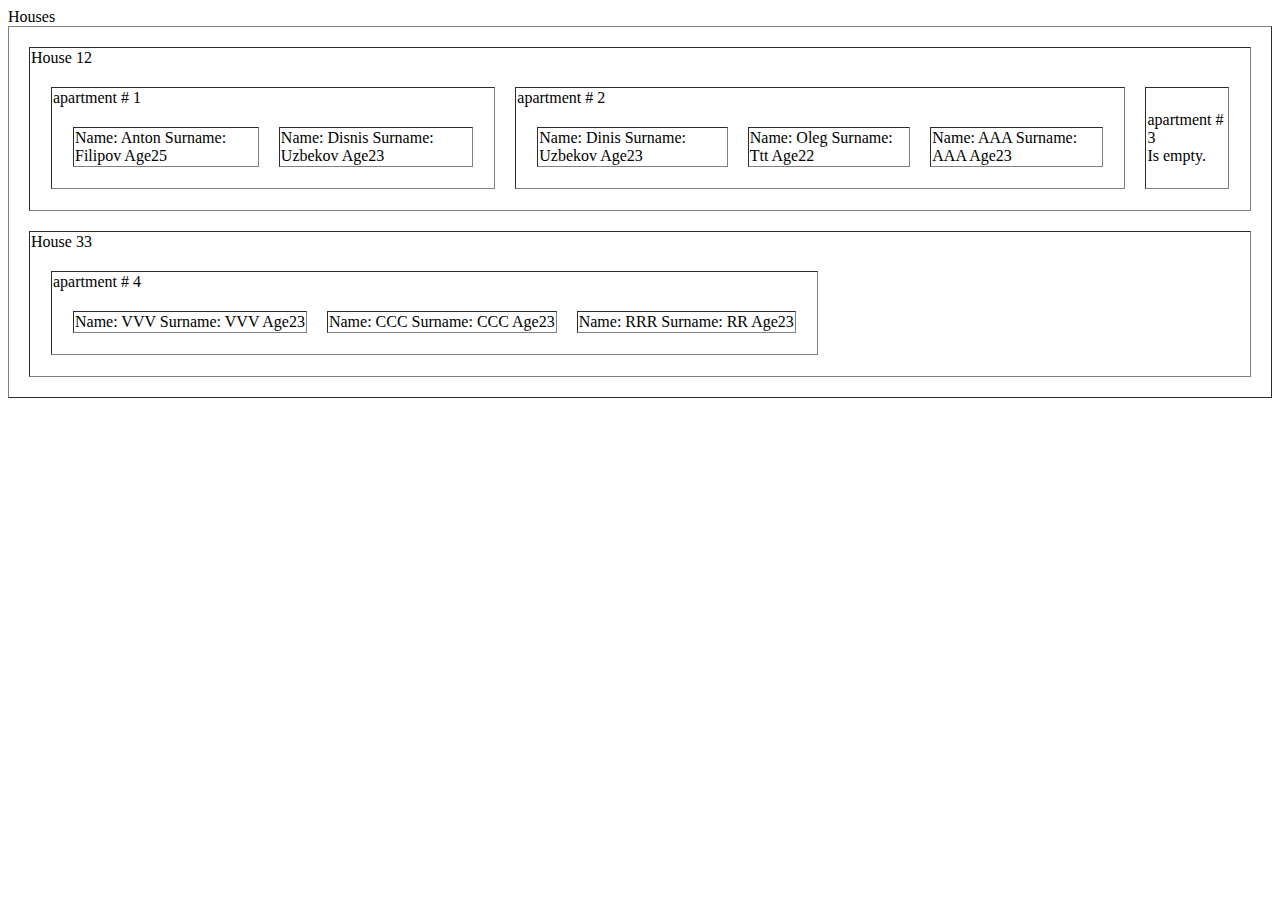
<file: 04_Classes_Houses/index.html>
<!DOCTYPE html>
<html lang="en">

<head>
    <meta charset="UTF-8">
    <meta http-equiv="X-UA-Compatible" content="IE=edge">
    <meta name="viewport" content="width=device-width, initial-scale=1.0">
    <title>Window</title>
</head>

<body>
    <div id="myTable">
        <caption>Houses</caption>

    </div>
    <script src="js/main.js"></script>


</body>

</html>
</file>
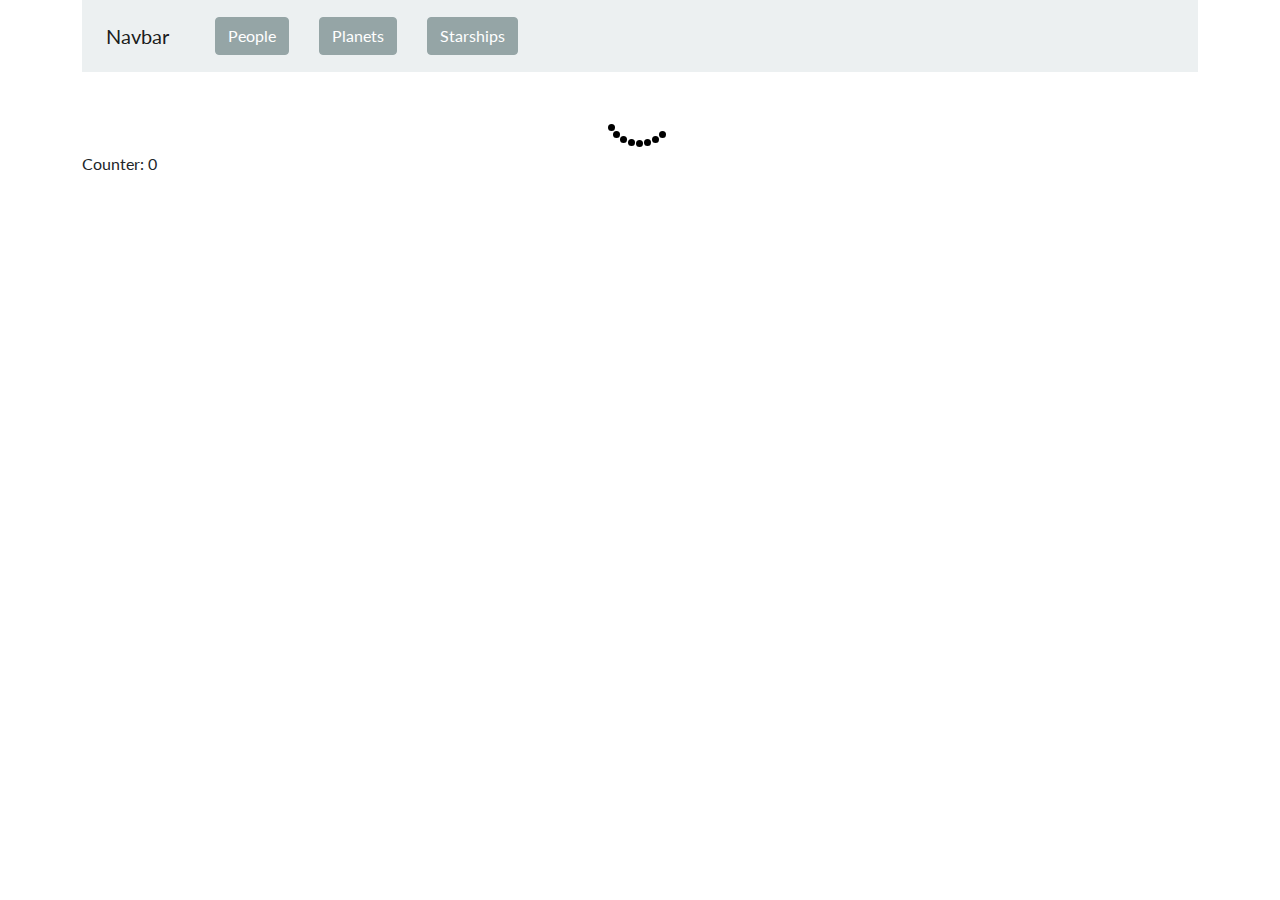
<file: 05_SWapi/index.html>
<!DOCTYPE html>
<html lang="en">

<head>
    <meta charset="UTF-8">
    <meta http-equiv="X-UA-Compatible" content="IE=edge">
    <meta name="viewport" content="width=device-width, initial-scale=1.0">
    <title>Promice</title>
    <link rel="stylesheet" href="css/bootstrap.min.css" />
    <link rel="stylesheet" href="css/main.css" />
</head>

<body>

    <div class="container">
        <div class="row">
            <div class="col">
                <div>
                    <nav class="navbar navbar-expand-lg navbar-light bg-light">
                        <div class="container-fluid">
                            <a class="navbar-brand" href="#">Navbar</a>

                            <div class="collapse navbar-collapse" id="navbarColor03">


                                <ul class="navbar-nav me-auto ">
                                    <li class="nav-item">
                                        <button class="btn btn-secondary my-2 my-sm-0 people"
                                            type="button">People</button>
                                    </li>
                                    <li class="nav-item">
                                        <button class="btn btn-secondary my-2 my-sm-0 planets"
                                            type="button">Planets</button>
                                    </li>
                                    <li class="nav-item">
                                        <button class="btn btn-secondary my-2 my-sm-0 starships"
                                            type="button">Starships</button>
                                    </li>
                                </ul>

                            </div>
                        </div>
                    </nav>
                </div>
            </div>
        </div>
        <div class="row">
            <div class="col">
                <div class="wrappedRoller">
                    <div class="lds-roller ">
                        <div></div>
                        <div></div>
                        <div></div>
                        <div></div>
                        <div></div>
                        <div></div>
                        <div></div>
                        <div></div>
                    </div>
                </div>

            </div>
        </div>
        <div class="row">
            <div class="col">
                <div class="counterRequest"></div>
            </div>
        </div>
        <div class="row">
            <div class="col">
                <div id="main" class="wrappedTable">
                </div>
                <div class="body_slide">

                </div>
            </div>
        </div>


    </div>
    <script src="js/main.js"></script>
</body>

</html>
</file>
<file: 05_SWapi/css/main.css>
.nav-item{
 padding-left: 30px;
}

table, th, td {
    border:1px solid black;
  }

  th, td {
    padding-top: 10px;
    padding-bottom: 20px;
    padding-left: 30px;
    padding-right: 40px;
  }

  .image{
    height: 90px;
  }
  .wrappedTable {
    display: flex;
    justify-content: center;
    padding-top: 35px;
    padding-bottom: 20px;
  }

  .body_slide {
    display: flex;
    justify-content: space-around;
}


.wrappedRoller{
  display: flex;
  justify-content: center;
}

.lds-roller {
  display: inline-block;
  position: relative;
  width: 80px;
  height: 80px;
}
.lds-roller div {
  animation: lds-roller 1.2s cubic-bezier(0.5, 0, 0.5, 1) infinite;
  transform-origin: 40px 40px;
}
.lds-roller div:after {
  content: " ";
  display: block;
  position: absolute;
  width: 7px;
  height: 7px;
  border-radius: 50%;
  background: rgb(0, 0, 0);
  margin: -4px 0 0 -4px;
}
.lds-roller div:nth-child(1) {
  animation-delay: -0.036s;
}
.lds-roller div:nth-child(1):after {
  top: 63px;
  left: 63px;
}
.lds-roller div:nth-child(2) {
  animation-delay: -0.072s;
}
.lds-roller div:nth-child(2):after {
  top: 68px;
  left: 56px;
}
.lds-roller div:nth-child(3) {
  animation-delay: -0.108s;
}
.lds-roller div:nth-child(3):after {
  top: 71px;
  left: 48px;
}
.lds-roller div:nth-child(4) {
  animation-delay: -0.144s;
}
.lds-roller div:nth-child(4):after {
  top: 72px;
  left: 40px;
}
.lds-roller div:nth-child(5) {
  animation-delay: -0.18s;
}
.lds-roller div:nth-child(5):after {
  top: 71px;
  left: 32px;
}
.lds-roller div:nth-child(6) {
  animation-delay: -0.216s;
}
.lds-roller div:nth-child(6):after {
  top: 68px;
  left: 24px;
}
.lds-roller div:nth-child(7) {
  animation-delay: -0.252s;
}
.lds-roller div:nth-child(7):after {
  top: 63px;
  left: 17px;
}
.lds-roller div:nth-child(8) {
  animation-delay: -0.288s;
}
.lds-roller div:nth-child(8):after {
  top: 56px;
  left: 12px;
}
@keyframes lds-roller {
  0% {
    transform: rotate(0deg);
  }
  100% {
    transform: rotate(360deg);
  }
}
</file>
